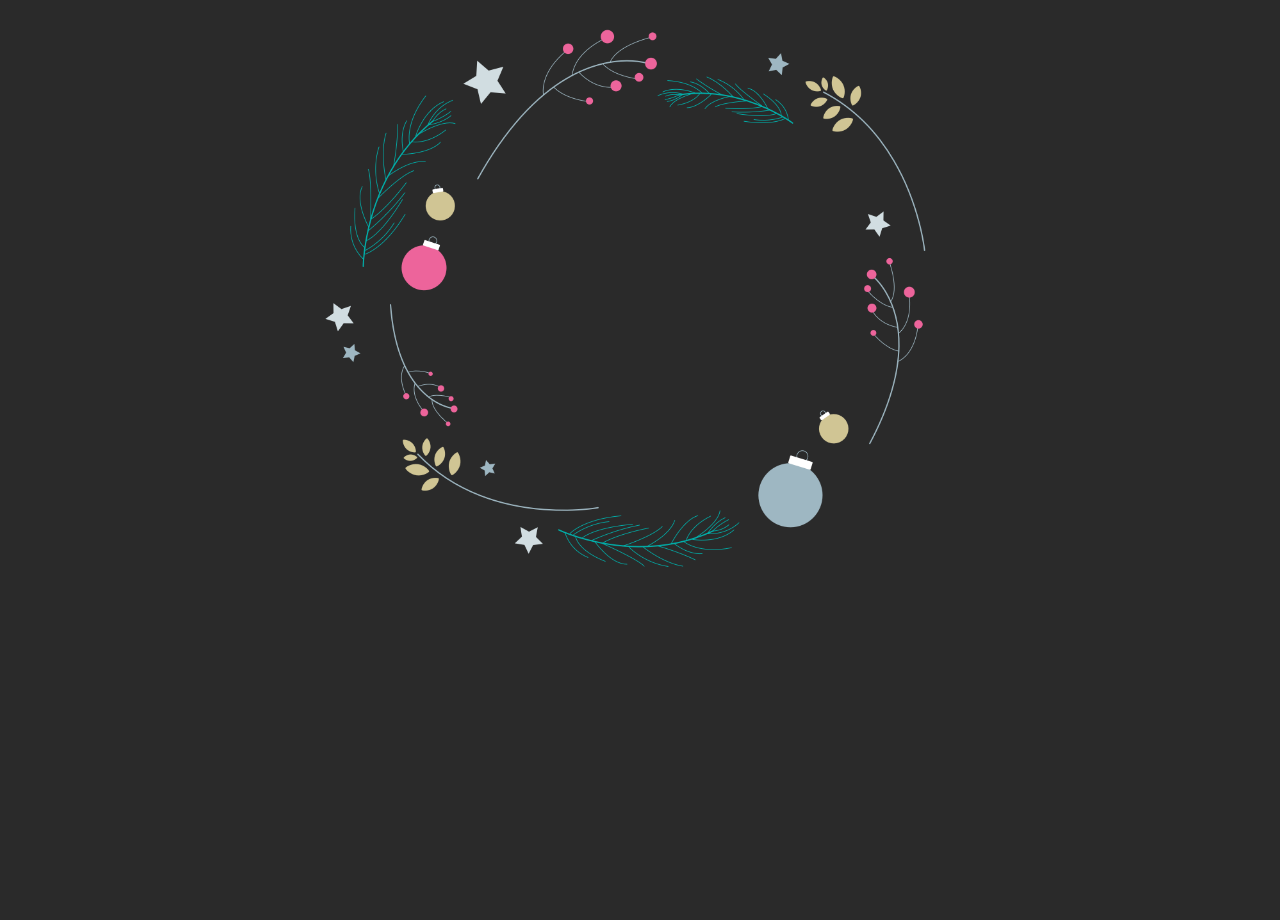
<file: index.html>
<!DOCTYPE html>
<html lang="en">
<head>
  <meta charset="utf-8">
  <meta http-equiv="X-UA-Compatible" content="IE=edge">
  <meta name="viewport" content="width=device-width, initial-scale=1">

  <title>Secret Santa</title>

  <link href="assets/css/bootstrap.min.css" rel="stylesheet">
  <!-- HTML5 shim and Respond.js for IE8 support of HTML5 elements and media queries -->
  <!-- WARNING: Respond.js doesn't work if you view the page via file:// -->
  <!--[if lt IE 9]>
    <script src="https://oss.maxcdn.com/html5shiv/3.7.3/html5shiv.min.js"></script>
    <script src="https://oss.maxcdn.com/respond/1.4.2/respond.min.js"></script>
  <![endif]-->
  <link href="https://fonts.googleapis.com/css?family=Arima+Madurai|Open+Sans" rel="stylesheet">
  <link rel="stylesheet" type="text/css" href="assets/css/styles.css">

  <link rel="icon" type="image/png" href="assets/images/favicon-32x32.png" sizes="32x32" />
  <link rel="icon" type="image/png" href="assets/images/favicon-16x16.png" sizes="16x16" />
</head>

<body>
  <div class="container-fluid">
    <div class="row">
      <div class="background col-xs-12 col-md-8 col-md-offset-2 col-lg-6 col-lg-offset-3">
        <div id="intro">
          <h5 id="intro-user"></h5>
          <h1 id="intro-match"></h1>
        </div>
      </div>

      <div id="debugging">
        <h4>Debugging</h4>
        <ul>
          <li>Hash: <span id="hash-value"></span></li>
          <br>
          <li>Match 1: <span id="person0"></span></li>
          <li>Match 2: <span id="person1"></span></li>
          <li>Match 3: <span id="person2"></span></li>
          <li>Match 4: <span id="person3"></span></li>
          <li>Match 5: <span id="person4"></span></li>
          <br>
          <li>Duplicates?: <span id="duplicates"></span></li>
          <br>
          <li>Extra loops?: <span id="loops"></span></li>
          <br>
          <li>Number of tries: <span id="tries"></span></li>
        </ul>
      </div>
    </div>
  </div>

  <!-- jQuery (necessary for Bootstrap's JavaScript plugins) -->
  <script src="https://ajax.googleapis.com/ajax/libs/jquery/1.12.4/jquery.min.js"></script>
  <!-- Include all compiled plugins (below), or include individual files as needed -->
  <script src="js/bootstrap.min.js"></script>
  <script src="js/seedrandom.min.js"></script>
  <script src="js/script.js"></script>
</body>
</html>
</file>
<file: assets/css/styles.css>
body {
  background-color: #2a2a2a;
  text-rendering: optimizeLegibility;
  -webkit-font-smoothing: subpixel-antialiased;
  font-family: 'Open Sans', 'Helvetica Neue', Arial, sans-serif;
}

p {
  line-height: 1.5em;
}

.background {
  position: absolute;
  top: 20px;
  background-image: url('../images/background.png');
  background-repeat: no-repeat;
  background-position: top;
  background-size: 100%;
  height: 100%;
}

#intro {
  letter-spacing: 1px;
  font-size: 1em;
  color: white;
  text-align: center;
  margin-top: 34%;
}

#intro-match {
  font-family: 'Arima Madurai', 'Helvetica Neue', Arial, sans-serif;
  font-size: 3em;
  margin-top: 5%;
}

#debugging {
  font-size: 14px;
  visibility: hidden;
  margin-top: 80px;
}
</file>
